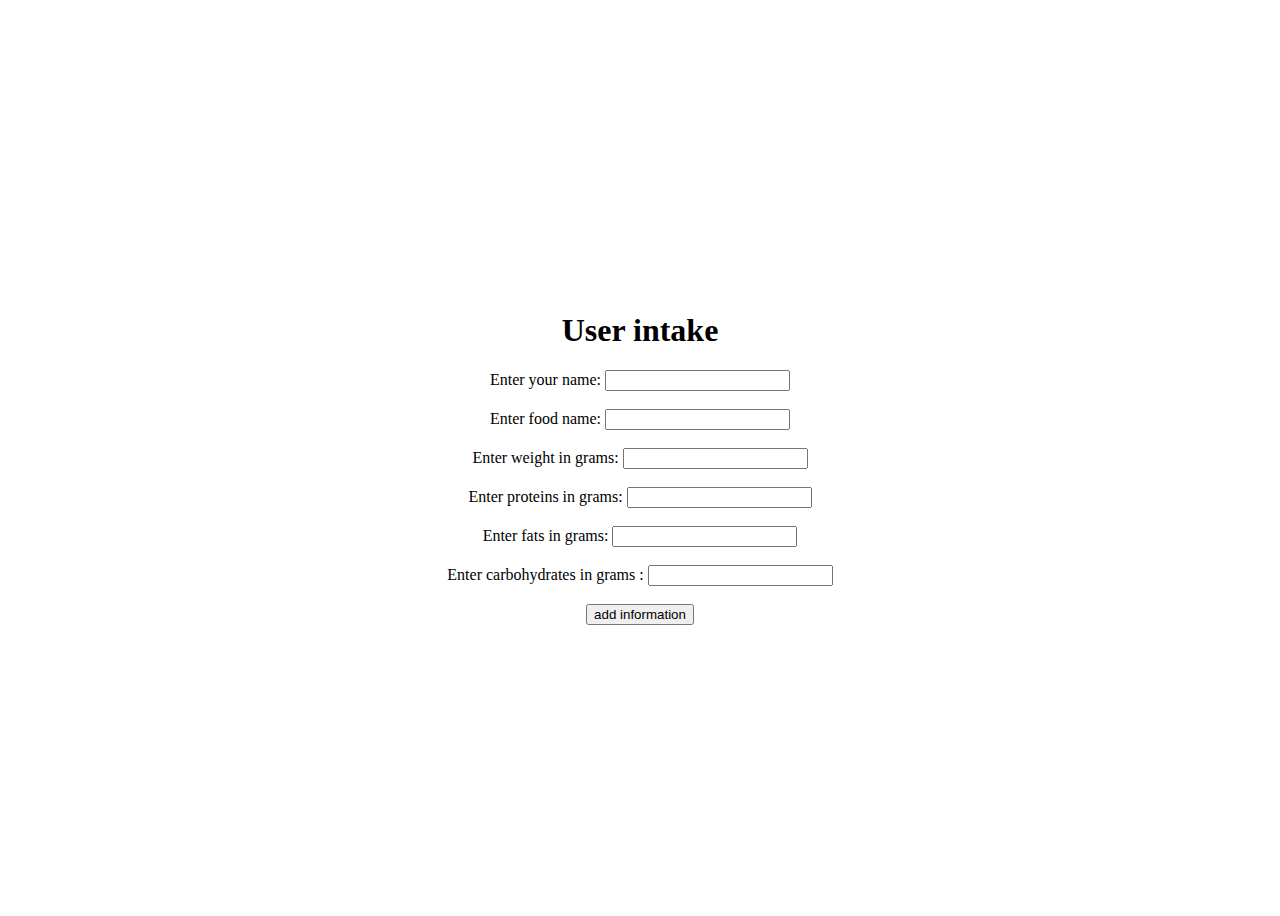
<file: lesson_19_hm_web/templates/index.html>
<!DOCTYPE html>
<html lang="en">
<head>
<title>Intake</title>
<style>
    body {
        display: flex;
        justify-content: center;
        align-items: center;
        height: 100vh;
    }
    .field {
        text-align: center;
    }
</style>
</head>
<body>
<div class="field">
<h1>User intake</h1>
<form  method="post">
        <label for="user">Enter your name:</label>
    <input type="text" id="user" name="user"><br><br>
        <label for="food">Enter food name:</label>
    <input type="text" id="food" name="food"><br><br>
        <label for="weight(grams)">Enter weight in grams:</label>
    <input type="text" id="weight(grams)" name="weight(grams)"><br><br>
        <label for="proteins">Enter proteins in grams:</label>
    <input type="text" id="proteins" name="proteins"><br><br>
        <label for="fats">Enter fats in grams:</label>
    <input type="text" id="fats" name="fats"><br><br>
        <label for="carbohydrates">Enter carbohydrates in grams :</label>
    <input type="text" id="carbohydrates" name="carbohydrates"><br><br>

    <input type="submit" value="add information">
    </form>
</div>
</body>
</html>
</file>
